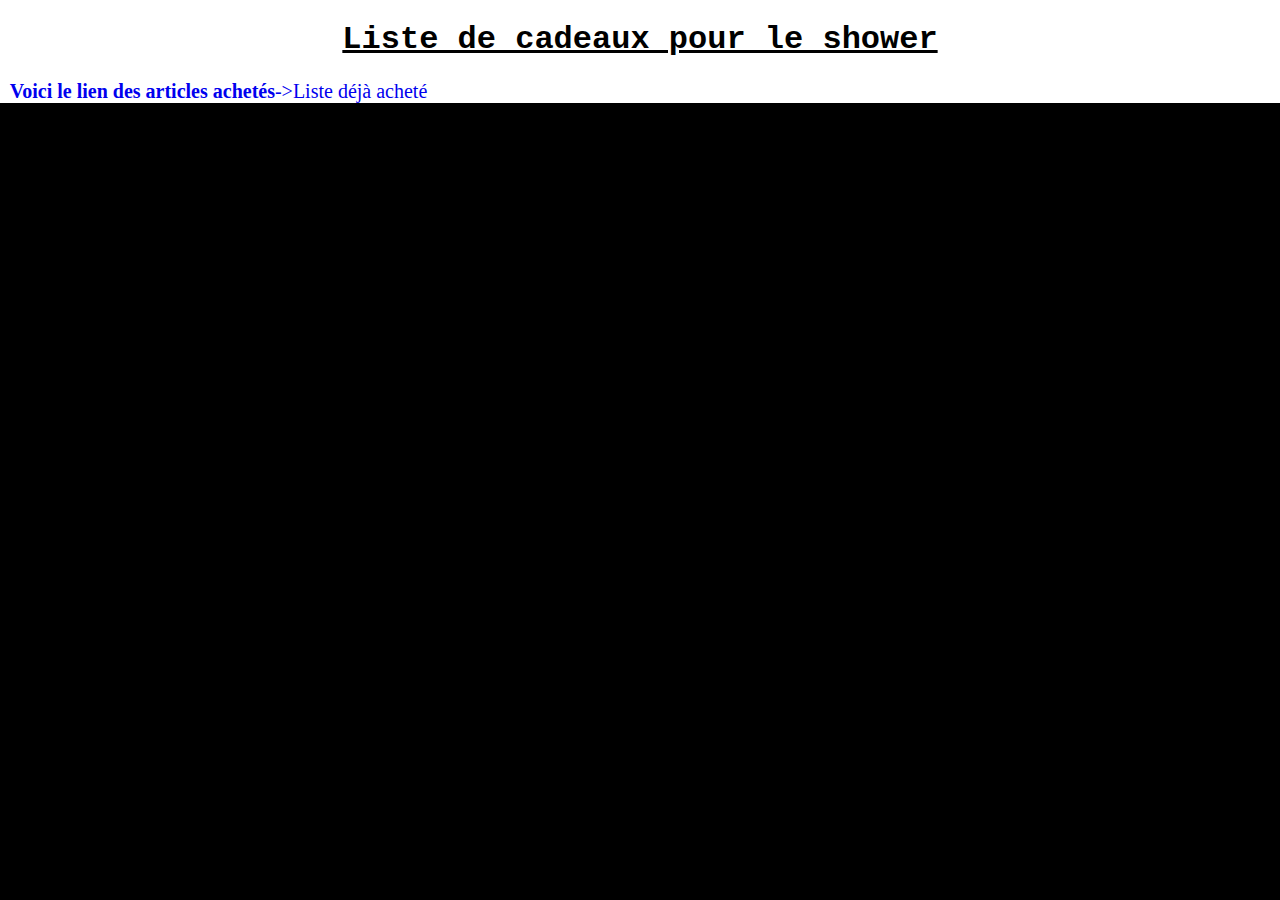
<file: index.html>
<!DOCTYPE html>
<html>

<head>
    <title>Shower Val et Stew</title>
    <link rel="stylesheet" href="style.css">
</head>

<div id="all">
    <h1>Liste de cadeaux pour le shower</h1>
    <a href="index2.html" target="_blank"> <strong>&nbsp;   Voici le lien des articles achetés</strong>->Liste déjà acheté</a>
    <iframe src="https://docs.google.com/document/d/e/2PACX-1vQUgrItswIJGArNwLJKcZfc9zjptdmRW0T6xpxgjXjm1x-kNL1w-puccZoxzYWYr6MZ8ow89c5vpiNc/pub?embedded=true" style="position: fixed;" ></iframe>
</div>

</html>
</file>
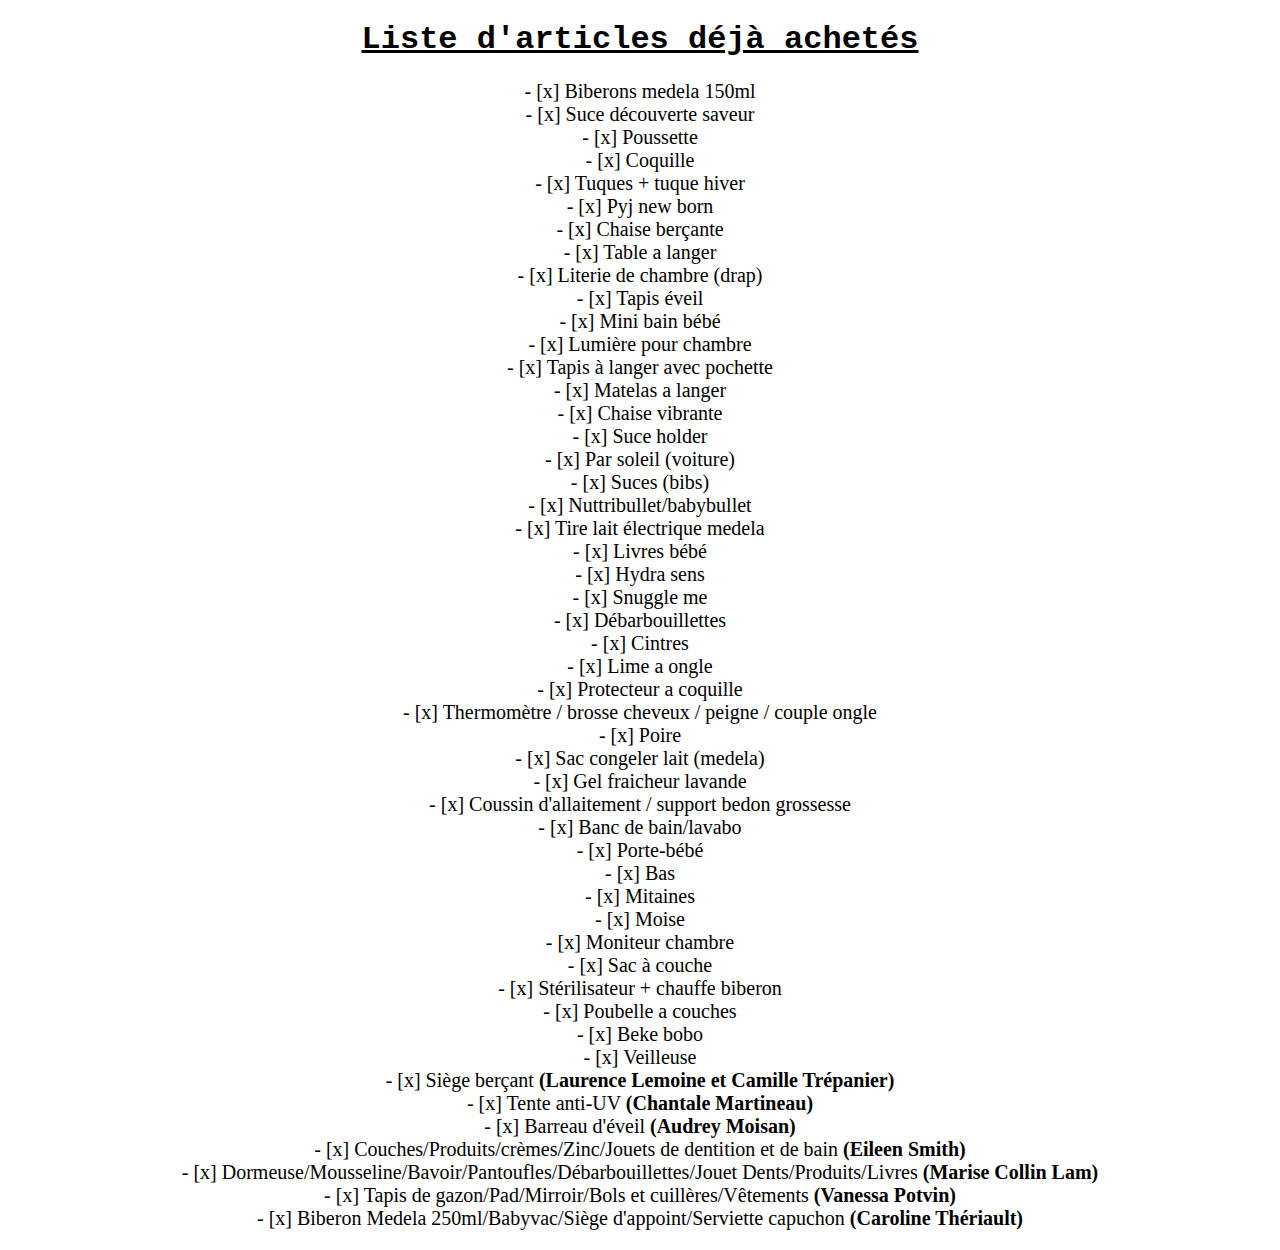
<file: index2.html>
<!DOCTYPE html>
<html>
    <head>
        <title>Shower Val et Stew</title>
        <style>
            body {
                text-align: center;
            }
            h1 {
                font-family: 'Courier New', Courier, monospace;
                text-decoration: underline;
            }
            p {
                font-size: 20px;
            }
        </style>
    </head>

    <body>

        <h1>Liste d'articles déjà achetés</h1>

        <p>
            - [x] Biberons medela 150ml <br>
- [x] Suce découverte saveur <br>
- [x] Poussette <br>
- [x] Coquille <br>
- [x] Tuques + tuque hiver <br>
- [x] Pyj new born <br>
- [x] Chaise berçante <br>
- [x] Table a langer <br>
- [x] Literie de chambre (drap) <br>
- [x] Tapis éveil <br>
- [x] Mini bain bébé <br>
- [x] Lumière pour chambre <br> 
- [x] Tapis à langer avec pochette <br>
- [x] Matelas a langer <br>
- [x] Chaise vibrante <br>
- [x] Suce holder <br>
- [x] Par soleil (voiture) <br>
- [x] Suces (bibs) <br>
- [x] Nuttribullet/babybullet <br>
- [x] Tire lait électrique medela <br>
- [x] Livres bébé <br>
- [x] Hydra sens <br>
- [x] Snuggle me <br>
- [x] Débarbouillettes <br>
- [x] Cintres <br>
- [x] Lime a ongle <br>
- [x] Protecteur a coquille <br> 
- [x] Thermomètre / brosse cheveux / peigne / couple ongle <br>
- [x] Poire <br>
- [x] Sac congeler lait (medela) <br>
- [x] Gel fraicheur lavande <br>
- [x] Coussin d'allaitement / support bedon grossesse <br>
- [x] Banc de bain/lavabo <br>
- [x] Porte-bébé <br>
- [x] Bas <br>
- [x] Mitaines <br> 
- [x] Moise <br>
- [x] Moniteur chambre <br>
- [x] Sac à couche <br>
- [x] Stérilisateur + chauffe biberon <br>
- [x] Poubelle a couches <br>
- [x] Beke bobo <br>
- [x] Veilleuse <br>
- [x] Siège berçant <strong>(Laurence Lemoine et Camille Trépanier)</strong> <br>
- [x] Tente anti-UV <strong>(Chantale Martineau)</strong> <br>
- [x] Barreau d'éveil <strong>(Audrey Moisan)</strong> <br>
- [x] Couches/Produits/crèmes/Zinc/Jouets de dentition et de bain <strong>(Eileen Smith)</strong> <br>
- [x] Dormeuse/Mousseline/Bavoir/Pantoufles/Débarbouillettes/Jouet Dents/Produits/Livres <strong>(Marise Collin Lam)</strong> <br>
- [x] Tapis de gazon/Pad/Mirroir/Bols et cuillères/Vêtements <strong>(Vanessa Potvin)</strong> <br>
- [x] Biberon Medela 250ml/Babyvac/Siège d'appoint/Serviette capuchon <strong>(Caroline Thériault)</strong>

        </p>
    </body>

</html>
</file>
<file: style.css>
body {
    margin: 0;            /* Reset default margin */
}
iframe {
    display: block;       /* iframes are inline by default */
    background: #000;
    border: none;         /* Reset default border */
    height: 100vh;        /* Viewport-relative units */
    width: 100vw;

}
h1 {
    text-align: center;
    font-family: 'Courier New', Courier, monospace;
    text-decoration: underline;
}
a {
    text-decoration: none;
    font-size: 20px;
}

a:hover {
	color: violet;
}
</file>
